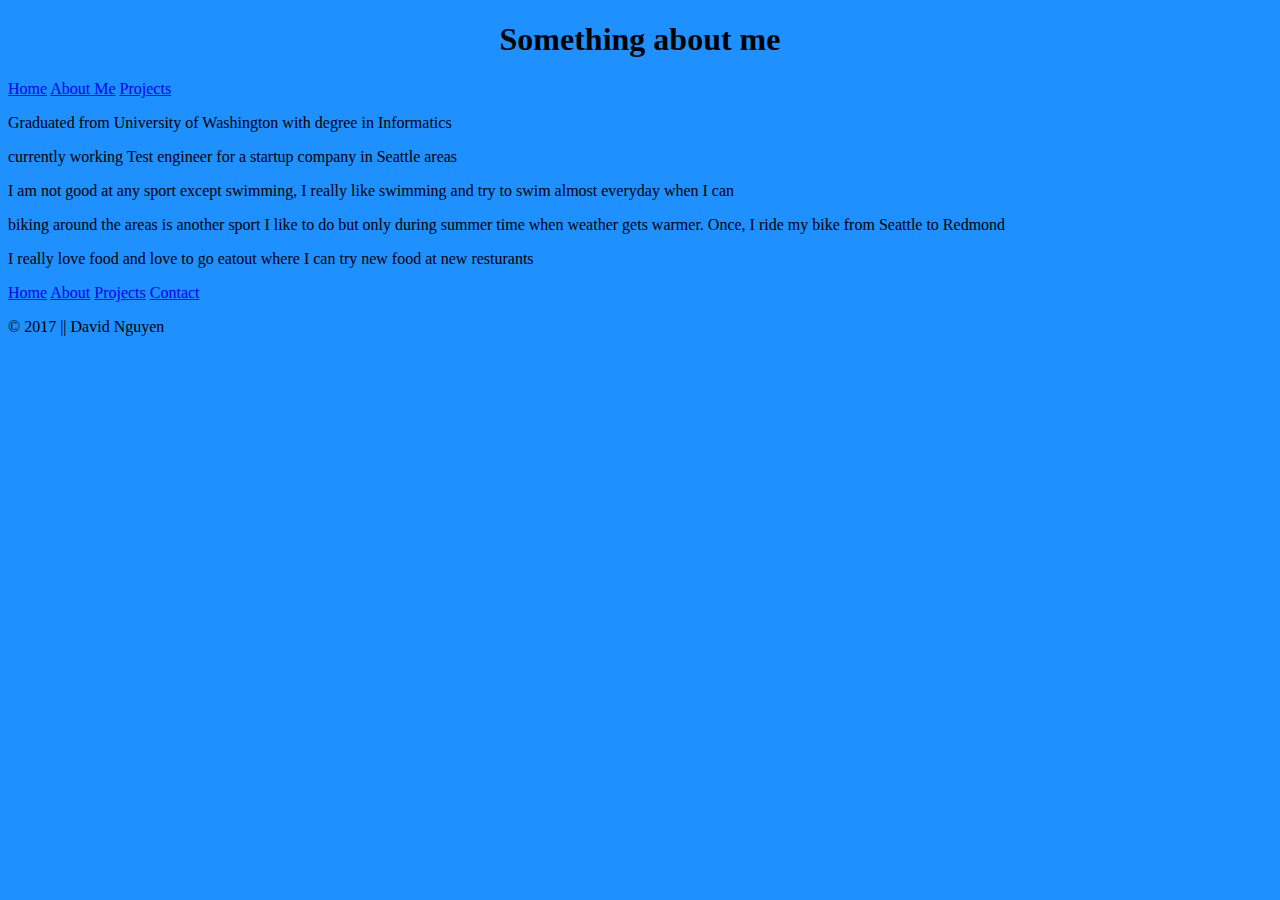
<file: about/about-me.html>
<!DOCTYPE html>
<html>
<head>
    <title>About David Nguyen</title>
  <link rel="stylesheet" href="../style/first-stylesheet.css" type="text/css">
</head>
<body id="aboutpage">
      <h1>Something about me</h1>
    <!--top list to navigate to other pages-->
    <nav>
        <a href="../index.html">Home</a>
        <a href="#">About Me</a>
        <a href="../project/projects-page.html">Projects</a>
    </nav>
  
    <p>Graduated from University of Washington with degree in Informatics</p>
    <P>currently working Test engineer for a startup company in Seattle areas</P>
    <P>I am not good at any sport except swimming, I really like swimming and try to swim almost everyday when I can</P>
    <p>biking around the areas is another sport I like to do but only during summer time when weather gets warmer. Once, I ride my bike from Seattle to Redmond</p>
    <p>I really love food and love to go eatout where I can try new food at new resturants</p>
    <footer>
      <nav>
        <a href="../index.html">Home</a>
        <a href="#">About</a>
        <a href="../project/projects-page.html">Projects</a>
        <a href="mailto:davednguyen@gmail.com">Contact</a>
    </nav>
        <!-- copy right info and name -->
      <p>&copy; 2017 || David Nguyen</p>
    </footer>
</body>
</html>
</file>
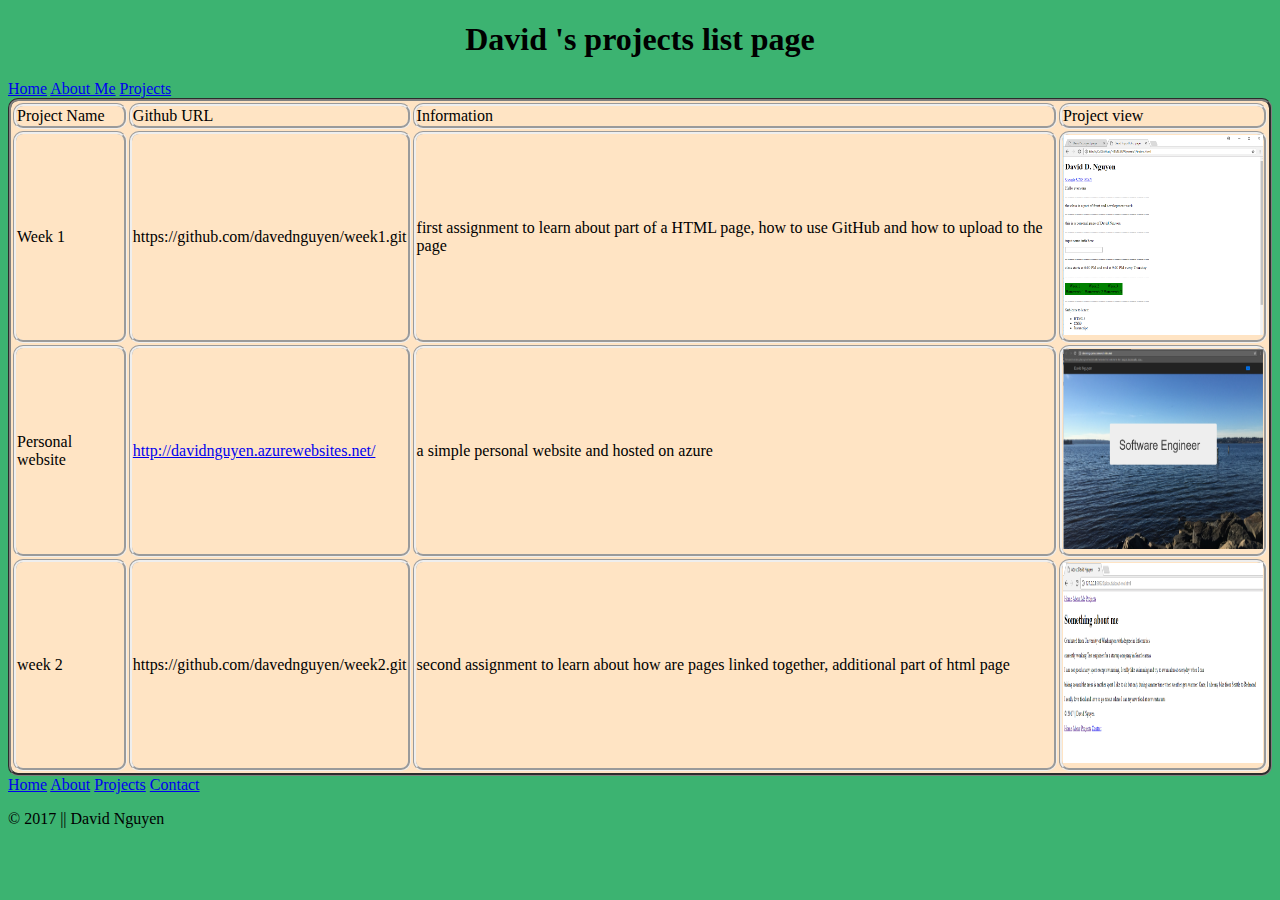
<file: project/projects-page.html>
<!DOCTYPE html>
<html>
<head>
    <title>David 's project page</title>
  <link rel="stylesheet" href="../style/first-stylesheet.css" type="text/css">
</head>
<body id="projectspage">
     <h1>David 's projects list page</h1>
    <!--navigat for the page-->
    <nav>
        <a href="../index.html">Home</a>
        <a href="../about/about-me.html">About Me</a>
        <a href="#">Projects</a>
    </nav>
   
    <!--list of projects for HTML5 class-->
    <table>
        <tr>
            <td>Project Name</td>
            <td>Github URL</td>
            <td>Information</td>
            <td>Project view</td>
        </tr>
        <tr>
            <td>Week 1</td>
            <td>https://github.com/davednguyen/week1.git</td>
            <td>first assignment to learn about part of a HTML page, how to use GitHub and how to upload to the page</td>
            <td><img src="../images/week1-project.PNG" height="200" width="200" alt="project 1 image"></td>
        </tr>
        <tr>
            <td>Personal website</td>
            <td><a href="http://davidnguyen.azurewebsites.net">http://davidnguyen.azurewebsites.net/</a></td>
            <td> a simple personal website and hosted on azure</td>
            <td><img src="../images/personal-site.PNG" height="200" width="200" alt="personal website image"></td>
        </tr>
        <tr>
            <td>week 2</td>
            <td>https://github.com/davednguyen/week2.git</td>
            <td>second assignment to learn about how are pages linked together, additional part of html page</td>
            <td><img src="../images/week2-project.PNG" height="200" width="200" alt="week 2 image"> </td>
        </tr>
    </table>
    
    <footer>
      <nav>
        <a href="../index.html">Home</a>
        <a href="../about/about-me.html">About</a>
        <a href="#">Projects</a>
        <a href="mailto:davednguyen@gmail.com">Contact</a>
    </nav>
         <!-- copy right info and name -->
      <p>&copy; 2017 || David Nguyen</p>
    </footer>
</body>
</html>
</file>
<file: style/first-stylesheet.css>
body {
    background-color: slateblue;
}

#aboutpage{
  background-color: dodgerblue;
}

#projectspage{
  background-color: mediumseagreen;
}

#puppy{
  width:500px;
  height: auto;
}

#puppy:hover, #machine:hover{
  width:20%;
}

h1 {
  text-align: center;
}

h1:hover {
  color: white;
  font-size: 50px;
}

h3 {
  text-decoration: underline;
  color: aqua;
}

h3:hover {
  text-decoration: overline;
  color: black;
}

h2:hover {
  font-family: fantasy;
  font-size: 30px;
  font-style: italic;
  color: yellow;
}

table{
  background-color: #3399ff;
  border-style: dashed;
  border-radius: 20px;
}

table, th, td{
  background-color: bisque;
  border-style: groove;
  border-radius: 10px;
}

p:hover {
  border-style: dotted;
  border-radius: 30px;
  background-color: white;
  text-align: center;
  column-count: 3;
}
</file>
